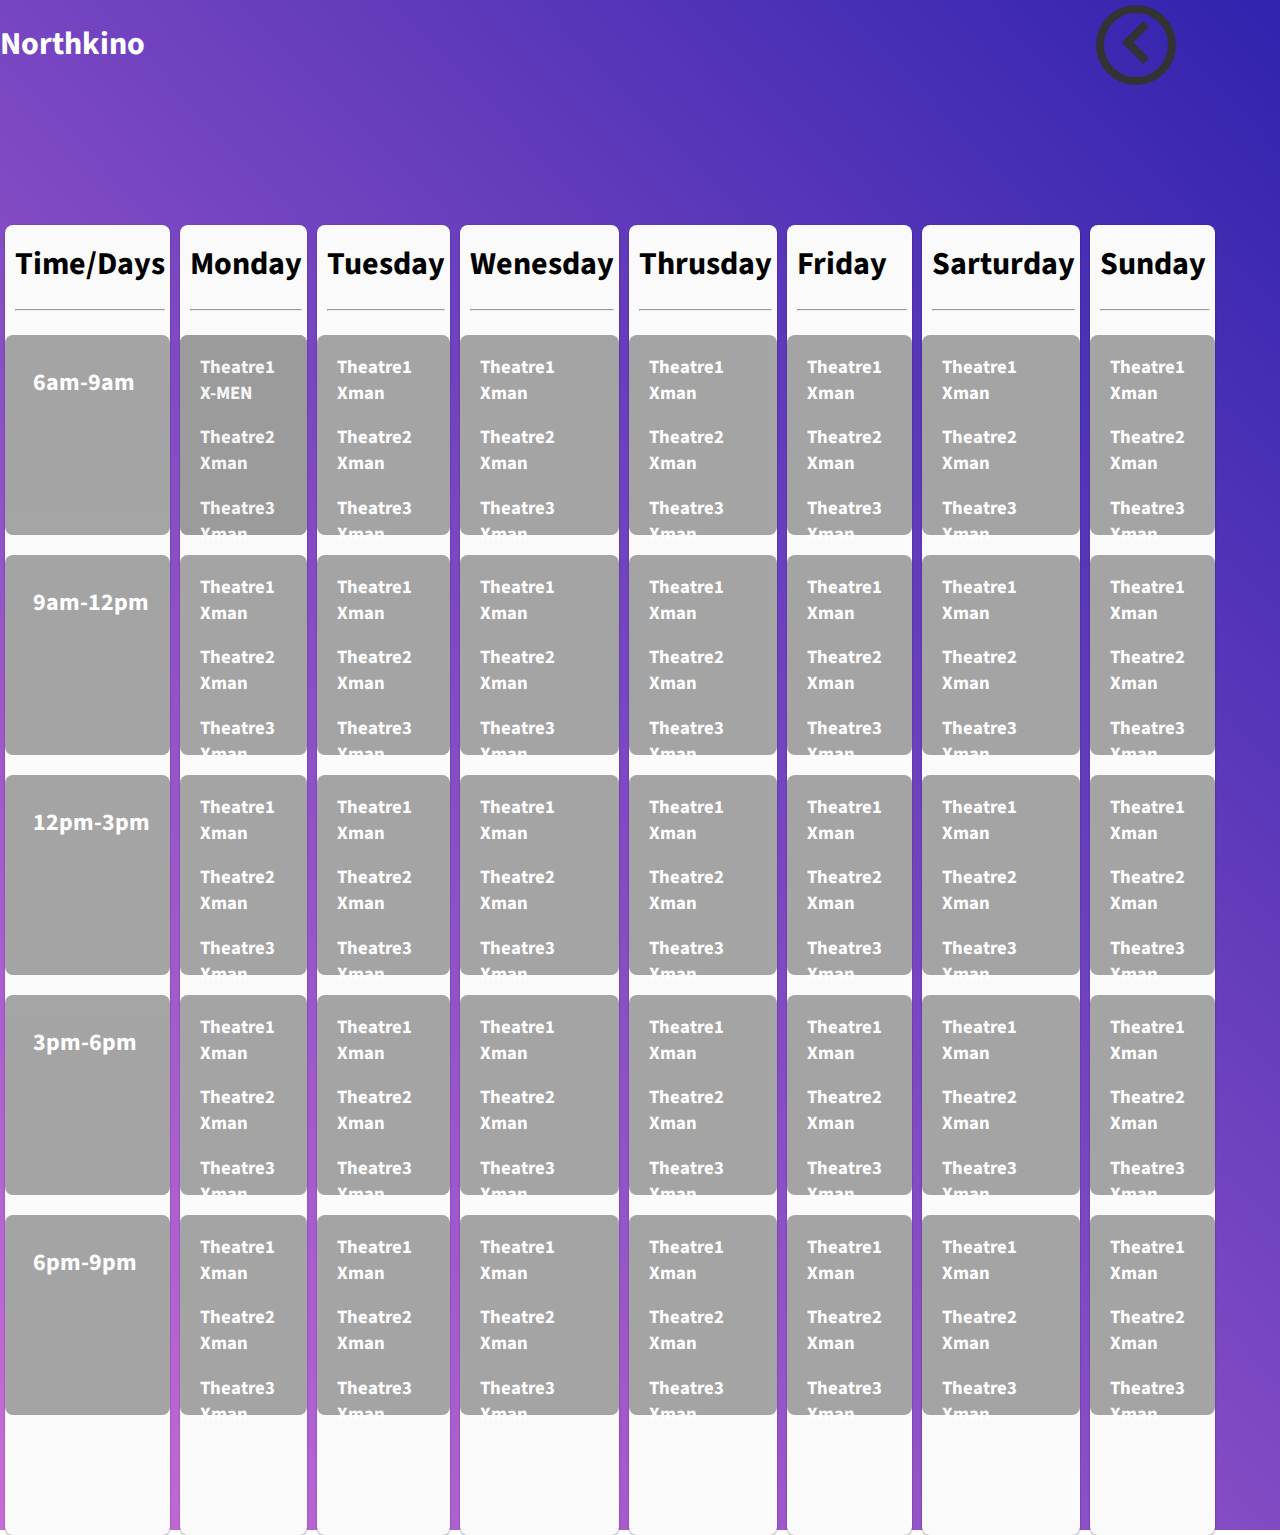
<file: events.html>
<head>
    <meta charset="utf-8">
    <meta http-equiv="X-UA-Compatible" content="IE=edge">
    <meta name="viewport" content="width=device-width,initial-scale=1">
    <title>Movie Scheduls</title>
    <link rel="stylesheet" href="styles/events.css">
    <link href="https://fonts.googleapis.com/css?family=Source+Sans+Pro:300,400,600,700" rel="stylesheet">
</head>
<body>

    <div class="wrapper-events">


    <h1>Northkino</h1>
        <div class="back" id="back">
          <a href="index.html">
            <span class="left"></span>
          </a>
        </div>
        <div>
            
        </div>
        <div class="events-cal" id="events-cal1"></div>
        <div class="events-cal" id="events-cal2"></div>
        <div class="events-cal" id="events-cal3"></div>
        <div class="events-cal" id="events-cal4"></div>
        <div class="events-cal" id="events-cal5"></div>
        <div class="events-cal" id="events-cal6"></div>
        <div class="events-cal" id="events-cal7"></div>
        <div class="events-cal" id="events-cal0"></div>

        <div id="days" class="days"><h1>Time/Days</h1><hr></div>
        
                <div id="days1" class="days1"><h1>Monday</h1><hr></div>
                <div id="days2" class="days2"><h1>Tuesday</h1><hr></div>
                <div id="days3" class="days3"><h1>Wenesday</h1><hr></div>
                <div id="days4" class="days4"><h1>Thrusday</h1><hr></div>
                <div id="days5" class="days5"><h1>Friday</h1><hr></div>
                <div id="days6" class="days6"><h1>Sarturday</h1><hr></div>
                <div id="days7" class="days7"><h1>Sunday</h1><hr></div>
                        
        <div id="event-1" class="event">

            
        </div>

        <div id="time1" class="time">
            <div class="event-text">
                <h2>6am-9am</h2>
               
                
            </div>
        </div>

        <div id="time2" class="time">
            <div class="event-text">
                <h2>9am-12pm</h2>
                
                
            </div>
        </div>

        <div id="time3" class="time">
            <div class="event-text">
                <h2>12pm-3pm</h2>
                
                
            </div>
        </div>

        <div id="time4" class="time">
            <div class="event-text">
                <h2>3pm-6pm</h2>
               
                
            </div>
        </div>

        <div id="time5" class="time">
            <div class="event-text">
                <h2>6pm-9pm</h2>
                
                
            </div>
        </div>




        <div id="event-1" class="event">
            <div class="event-text">
                <h3>Theatre1 X-MEN</h3>
            
                <h3>Theatre2 Xman</h3>
              
              
                <h3>Theatre3 Xman</h3>
              
            </div>
        </div>
        <div id="event-2" class="event">
            <div class="event-text">
                <h3>Theatre1 Xman</h3>
            
                <h3>Theatre2 Xman</h3>
              
              
                <h3>Theatre3 Xman</h3>
                
            </div>
        </div>
        <div id="event-3" class="event">
            <div class="event-text">
                <h3>Theatre1 Xman</h3>
            
                <h3>Theatre2 Xman</h3>
              
              
                <h3>Theatre3 Xman</h3>
            </div>
        </div>
        <div id="event-4" class="event">
            <div class="event-text">
                <h3>Theatre1 Xman</h3>
            
                <h3>Theatre2 Xman</h3>
              
              
                <h3>Theatre3 Xman</h3>
            </div>
        </div>
        <div id="event-5" class="event">
            <div class="event-text">
                <h3>Theatre1 Xman</h3>
            
                <h3>Theatre2 Xman</h3>
              
              
                <h3>Theatre3 Xman</h3>
            </div>
        </div>
        <div id="event-6" class="event">
            <div class="event-text">
                <h3>Theatre1 Xman</h3>
            
                <h3>Theatre2 Xman</h3>
              
              
                <h3>Theatre3 Xman</h3>
            </div>
        </div>
        <div id="event-7" class="event">
            <div class="event-text">
                <h3>Theatre1 Xman</h3>
            
                <h3>Theatre2 Xman</h3>
              
              
                <h3>Theatre3 Xman</h3>
            </div>
        </div>
        <div id="event-8" class="event">
            <div class="event-text">
                <h3>Theatre1 Xman</h3>
            
                <h3>Theatre2 Xman</h3>
              
              
                <h3>Theatre3 Xman</h3>
            </div>
        </div>

             <div id="event-9" class="event">
            <div class="event-text">
                <h3>Theatre1 Xman</h3>
            
                <h3>Theatre2 Xman</h3>
              
              
                <h3>Theatre3 Xman</h3>
              
            </div>
        </div>
        <div id="event-10" class="event">
            <div class="event-text">
                <h3>Theatre1 Xman</h3>
            
                <h3>Theatre2 Xman</h3>
              
              
                <h3>Theatre3 Xman</h3>
                
            </div>
        </div>
        <div id="event-11" class="event">
            <div class="event-text">
                <h3>Theatre1 Xman</h3>
            
                <h3>Theatre2 Xman</h3>
              
              
                <h3>Theatre3 Xman</h3>
            </div>
        </div>
        <div id="event-12" class="event">
            <div class="event-text">
                <h3>Theatre1 Xman</h3>
            
                <h3>Theatre2 Xman</h3>
              
              
                <h3>Theatre3 Xman</h3>
            </div>
        </div>
        <div id="event-13" class="event">
            <div class="event-text">
                <h3>Theatre1 Xman</h3>
            
                <h3>Theatre2 Xman</h3>
              
              
                <h3>Theatre3 Xman</h3>
            </div>
        </div>
        <div id="event-14" class="event">
            <div class="event-text">
                <h3>Theatre1 Xman</h3>
            
                <h3>Theatre2 Xman</h3>
              
              
                <h3>Theatre3 Xman</h3>
            </div>
        </div>
        <div id="event-15" class="event">
            <div class="event-text">
                <h3>Theatre1 Xman</h3>
            
                <h3>Theatre2 Xman</h3>
              
              
                <h3>Theatre3 Xman</h3>
            </div>
        </div>
        <div id="event-16" class="event">
            <div class="event-text">
                <h3>Theatre1 Xman</h3>
            
                <h3>Theatre2 Xman</h3>
              
              
                <h3>Theatre3 Xman</h3>
            </div>
        </div>

             <div id="event-17" class="event">
            <div class="event-text">
                <h3>Theatre1 Xman</h3>
            
                <h3>Theatre2 Xman</h3>
              
              
                <h3>Theatre3 Xman</h3>
              
            </div>
        </div>
        <div id="event-18" class="event">
            <div class="event-text">
                <h3>Theatre1 Xman</h3>
            
                <h3>Theatre2 Xman</h3>
              
              
                <h3>Theatre3 Xman</h3>
                
            </div>
        </div>
        <div id="event-19" class="event">
            <div class="event-text">
                <h3>Theatre1 Xman</h3>
            
                <h3>Theatre2 Xman</h3>
              
              
                <h3>Theatre3 Xman</h3>
            </div>
        </div>
        <div id="event-20" class="event">
            <div class="event-text">
                <h3>Theatre1 Xman</h3>
            
                <h3>Theatre2 Xman</h3>
              
              
                <h3>Theatre3 Xman</h3>
            </div>
        </div>
        <div id="event-21" class="event">
            <div class="event-text">
                <h3>Theatre1 Xman</h3>
            
                <h3>Theatre2 Xman</h3>
              
              
                <h3>Theatre3 Xman</h3>
            </div>
        </div>
        <div id="event-22" class="event">
            <div class="event-text">
                <h3>Theatre1 Xman</h3>
            
                <h3>Theatre2 Xman</h3>
              
              
                <h3>Theatre3 Xman</h3>
            </div>
        </div>
        <div id="event-23" class="event">
            <div class="event-text">
                <h3>Theatre1 Xman</h3>
            
                <h3>Theatre2 Xman</h3>
              
              
                <h3>Theatre3 Xman</h3>
            </div>
        </div>
        <div id="event-24" class="event">
            <div class="event-text">
                <h3>Theatre1 Xman</h3>
            
                <h3>Theatre2 Xman</h3>
              
              
                <h3>Theatre3 Xman</h3>
            </div>
        </div>

             <div id="event-25" class="event">
            <div class="event-text">
                <h3>Theatre1 Xman</h3>
            
                <h3>Theatre2 Xman</h3>
              
              
                <h3>Theatre3 Xman</h3>
              
            </div>
        </div>
        <div id="event-26" class="event">
            <div class="event-text">
                <h3>Theatre1 Xman</h3>
            
                <h3>Theatre2 Xman</h3>
              
              
                <h3>Theatre3 Xman</h3>
                
            </div>
        </div>
        <div id="event-27" class="event">
            <div class="event-text">
                <h3>Theatre1 Xman</h3>
            
                <h3>Theatre2 Xman</h3>
              
              
                <h3>Theatre3 Xman</h3>
            </div>
        </div>
        <div id="event-28" class="event">
            <div class="event-text">
                <h3>Theatre1 Xman</h3>
            
                <h3>Theatre2 Xman</h3>
              
              
                <h3>Theatre3 Xman</h3>
            </div>
        </div>
        <div id="event-29" class="event">
            <div class="event-text">
                <h3>Theatre1 Xman</h3>
            
                <h3>Theatre2 Xman</h3>
              
              
                <h3>Theatre3 Xman</h3>
            </div>
        </div>
        <div id="event-30" class="event">
            <div class="event-text">
                <h3>Theatre1 Xman</h3>
            
                <h3>Theatre2 Xman</h3>
              
              
                <h3>Theatre3 Xman</h3>
            </div>
        </div>
        <div id="event-31" class="event">
            <div class="event-text">
                <h3>Theatre1 Xman</h3>
            
                <h3>Theatre2 Xman</h3>
              
              
                <h3>Theatre3 Xman</h3>
            </div>
        </div>
        <div id="event-32" class="event">
            <div class="event-text">
                <h3>Theatre1 Xman</h3>
            
                <h3>Theatre2 Xman</h3>
              
              
                <h3>Theatre3 Xman</h3>
            </div>
        </div>
         <div id="event-33" class="event">
            <div class="event-text">
                <h3>Theatre1 Xman</h3>
            
                <h3>Theatre2 Xman</h3>
              
              
                <h3>Theatre3 Xman</h3>
            </div>
        </div>
         <div id="event-34" class="event">
            <div class="event-text">
                <h3>Theatre1 Xman</h3>
            
                <h3>Theatre2 Xman</h3>
              
              
                <h3>Theatre3 Xman</h3>
            </div>
        </div>
         <div id="event-35" class="event">
            <div class="event-text">
                <h3>Theatre1 Xman</h3>
            
                <h3>Theatre2 Xman</h3>
              
              
                <h3>Theatre3 Xman</h3>
            </div>
        </div>
    </div>
</body>
</file>
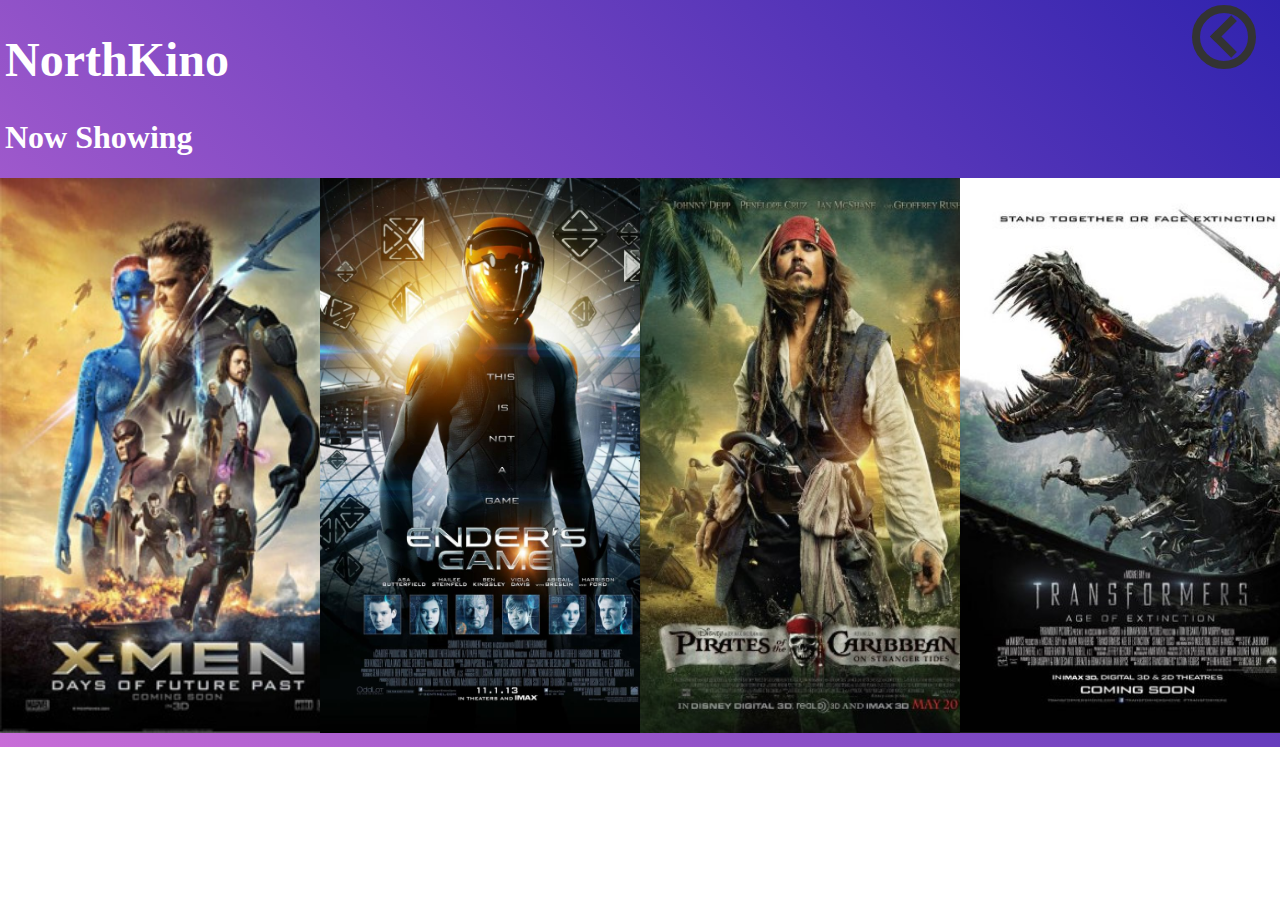
<file: Nowshowing.html>
<!DOCTYPE html>
<html>
<meta name="viewport" content="width=device-width, initial-scale=1">
<head>
  <script type="text/javascript" src="js/nowshowing.js"></script>
<link rel="stylesheet" type="text/css" href="styles/nowshowing.css">
 <link rel="stylesheet" type="text/css" href="styles/style1.css">

</head>

<body>
<div class="wrapper">
  <div class="back">
      <a href="index.html">
        <span class="left"></span>
      </a>
    </div>

<div class="title"><h1>NorthKino</h1>
  </div>

<div class="heading"><h1 class="css-typing">Now Showing</h1></div>



<div class="row">
  <div class="column">
    <img src="images/1.jpg" height="555" width="355"  onclick="openModal();currentSlide(1)" class="hover-shadow cursor">
  </div>
  <div class="column">
    <img src="images/2.jpg" height="555" width="355"  onclick="openModal();currentSlide(2)" class="hover-shadow cursor">
  </div>
  <div class="column">
    <img src="images/3.jpg"  height="555" width="355" onclick="openModal();currentSlide(3)" class="hover-shadow cursor">
  </div>
  <div class="column">
    <img src="images/4.jpg"  height="555" width="355" onclick="openModal();currentSlide(4)" class="hover-shadow cursor">
  </div>
</div>

<div id="myModal" class="modal">

<h1>Now  Showing</h1>
  <span class="close cursor" onclick="closeModal()">&times;</span>
  <div class="modal-content">

    <div class="mySlides">
      <div class="numbertext">1 / 4</div>
      <img src="images/1.jpg" width="300" height="350" >
      <div class="grid-row2-1">
      <ul>
        <h1>X-MEN: DAYS OF FUTURE</h1>
        <h2>Action, Adventure</h2>
        <button id="myBtns" onclick="openModal1();" >Book Now</button>

<!-- The Modal -->
<div id="myModals" class="modals">

  <!-- Modal content -->
  <div class="modal-contents">
    <span class="closes"  onclick="closeModal1()">&times;</span>
    <div id="form">
    <form id="book_tickets">
      <fieldset>
        <legend style="color:black; font-size:200%;">Booking Details</legend>

        <p style="color: black;">
          <label for="movie_name">Movie</label>
          <select id="movie_name" name="movie_name" required autofocus>
            
            <option value="Movie 1">X-men</option>
            <option value="Movie 2">Ender's Game</option>
            <option value="Movie 3">Pirates of Caribbean</option>
            <option value="Movie 4">Transformers</option>
          </select>
        </p>

        <p style="color:black;">
          <label for="theaters">Theaters</label>
          <select id="theaters" required>
            
            <option value="Theater 1">Theater 1</option>
            <option value="Theater 2">Theater 2</option>
            <option value="Theater 3">Theater 3</option>
          </select>
        </p>

         <p style="color:black;">
          <label for="City">City</label>
          <select id="City" name="City" required autofocus>
            <option></option>
            <option value="City 1">Helsinki</option>
            <option value="City 2">Oulu</option>
            <option value="City 3">Turuku</option>
            <option value="City 4">Tampere</option>
            <option value="City 5">Rovaniemi</option>
          </select>
        </p>

        <p style="color:black;">
          <label for="date">Date<br/><span id="dateNote"></span></label>
          <input type="date" name="date" id="date" min="today" required />
        </p>

        <p style="color:black;">
          <label for="email">Email</label>
          <input type="email" name="email" id="email" required />
        </p>

        <p style="color:black;">
          <label for="tickets_quantity"># Tickets</label>
          <input type="number" min="1" name="tickets_quantity" id="tickets_quantity" required />
        </p>
 
        <p style="color:black;">
          <label>Total Price</label>
          <span id="total_price">(enter data first)</span>
        </p>
        <div id="submit_wrapper">
         <a href="#openModal1"><button type="button">Book Tickets</button></a>
          <div id="openModal1" class="modalDialog1">
  <div>
    <a href="#close1" title="Close" class="close1">X</a>
    <div class="plane">
  <div class="cockpit">
    <h1>Screen</h1>
  </div>
  <div class="exit exit--front fuselage">
    
  </div>
  <ol class="cabin fuselage">
    <li class="row row--1">
      <ol class="seats" type="A">
        <li class="seat">
          <input type="checkbox" id="1A" />
          <label for="1A">1A</label>
        </li>
        <li class="seat">
          <input type="checkbox" id="1B" />
          <label for="1B">1B</label>
        </li>
        <li class="seat">
          <input type="checkbox" id="1C" />
          <label for="1C">1C</label>
        </li>
        <li class="seat">
          <input type="checkbox" disabled id="1D" />
          <label for="1D">Occupied</label>
        </li>
        <li class="seat">
          <input type="checkbox" id="1E" />
          <label for="1E">1E</label>
        </li>
        <li class="seat">
          <input type="checkbox" id="1F" />
          <label for="1F">1F</label>
        </li>
      </ol>
    </li>
    <li class="row row--2">
      <ol class="seats" type="A">
        <li class="seat">
          <input type="checkbox" id="2A" />
          <label for="2A">2A</label>
        </li>
        <li class="seat">
          <input type="checkbox" id="2B" />
          <label for="2B">2B</label>
        </li>
        <li class="seat">
          <input type="checkbox" id="2C" />
          <label for="2C">2C</label>
        </li>
        <li class="seat">
          <input type="checkbox" id="2D" />
          <label for="2D">2D</label>
        </li>
        <li class="seat">
          <input type="checkbox" id="2E" />
          <label for="2E">2E</label>
        </li>
        <li class="seat">
          <input type="checkbox" id="2F" />
          <label for="2F">2F</label>
        </li>
      </ol>
    </li>
    <li class="row row--3">
      <ol class="seats" type="A">
        <li class="seat">
          <input type="checkbox" id="3A" />
          <label for="3A">3A</label>
        </li>
        <li class="seat">
          <input type="checkbox" id="3B" />
          <label for="3B">3B</label>
        </li>
        <li class="seat">
          <input type="checkbox" id="3C" />
          <label for="3C">3C</label>
        </li>
        <li class="seat">
          <input type="checkbox" id="3D" />
          <label for="3D">3D</label>
        </li>
        <li class="seat">
          <input type="checkbox" id="3E" />
          <label for="3E">3E</label>
        </li>
        <li class="seat">
          <input type="checkbox" id="3F" />
          <label for="3F">3F</label>
        </li>
      </ol>
    </li>
    <li class="row row--4">
      <ol class="seats" type="A">
        <li class="seat">
          <input type="checkbox" id="4A" />
          <label for="4A">4A</label>
        </li>
        <li class="seat">
          <input type="checkbox" id="4B" />
          <label for="4B">4B</label>
        </li>
        <li class="seat">
          <input type="checkbox" id="4C" />
          <label for="4C">4C</label>
        </li>
        <li class="seat">
          <input type="checkbox" id="4D" />
          <label for="4D">4D</label>
        </li>
        <li class="seat">
          <input type="checkbox" id="4E" />
          <label for="4E">4E</label>
        </li>
        <li class="seat">
          <input type="checkbox" id="4F" />
          <label for="4F">4F</label>
        </li>
      </ol>
    </li>
    <li class="row row--5">
      <ol class="seats" type="A">
        <li class="seat">
          <input type="checkbox" id="5A" />
          <label for="5A">5A</label>
        </li>
        <li class="seat">
          <input type="checkbox" id="5B" />
          <label for="5B">5B</label>
        </li>
        <li class="seat">
          <input type="checkbox" id="5C" />
          <label for="5C">5C</label>
        </li>
        <li class="seat">
          <input type="checkbox" id="5D" />
          <label for="5D">5D</label>
        </li>
        <li class="seat">
          <input type="checkbox" id="5E" />
          <label for="5E">5E</label>
        </li>
        <li class="seat">
          <input type="checkbox" id="5F" />
          <label for="5F">5F</label>
        </li>
      </ol>
    </li>
    <li class="row row--6">
      <ol class="seats" type="A">
        <li class="seat">
          <input type="checkbox" id="6A" />
          <label for="6A">6A</label>
        </li>
        <li class="seat">
          <input type="checkbox" id="6B" />
          <label for="6B">6B</label>
        </li>
        <li class="seat">
          <input type="checkbox" id="6C" />
          <label for="6C">6C</label>
        </li>
        <li class="seat">
          <input type="checkbox" id="6D" />
          <label for="6D">6D</label>
        </li>
        <li class="seat">
          <input type="checkbox" id="6E" />
          <label for="6E">6E</label>
        </li>
        <li class="seat">
          <input type="checkbox" id="6F" />
          <label for="6F">6F</label>
        </li>
      </ol>
    </li>
    <li class="row row--7">
      <ol class="seats" type="A">
        <li class="seat">
          <input type="checkbox" id="7A" />
          <label for="7A">7A</label>
        </li>
        <li class="seat">
          <input type="checkbox" id="7B" />
          <label for="7B">7B</label>
        </li>
        <li class="seat">
          <input type="checkbox" id="7C" />
          <label for="7C">7C</label>
        </li>
        <li class="seat">
          <input type="checkbox" id="7D" />
          <label for="7D">7D</label>
        </li>
        <li class="seat">
          <input type="checkbox" id="7E" />
          <label for="7E">7E</label>
        </li>
        <li class="seat">
          <input type="checkbox" id="7F" />
          <label for="7F">7F</label>
        </li>
      </ol>
    </li>
    <li class="row row--8">
      <ol class="seats" type="A">
        <li class="seat">
          <input type="checkbox" id="8A" />
          <label for="8A">8A</label>
        </li>
        <li class="seat">
          <input type="checkbox" id="8B" />
          <label for="8B">8B</label>
        </li>
        <li class="seat">
          <input type="checkbox" id="8C" />
          <label for="8C">8C</label>
        </li>
        <li class="seat">
          <input type="checkbox" id="8D" />
          <label for="8D">8D</label>
        </li>
        <li class="seat">
          <input type="checkbox" id="8E" />
          <label for="8E">8E</label>
        </li>
        <li class="seat">
          <input type="checkbox" id="8F" />
          <label for="8F">8F</label>
        </li>
      </ol>
    </li>
    <li class="row row--9">
      <ol class="seats" type="A">
        <li class="seat">
          <input type="checkbox" id="9A" />
          <label for="9A">9A</label>
        </li>
        <li class="seat">
          <input type="checkbox" id="9B" />
          <label for="9B">9B</label>
        </li>
        <li class="seat">
          <input type="checkbox" id="9C" />
          <label for="9C">9C</label>
        </li>
        <li class="seat">
          <input type="checkbox" id="9D" />
          <label for="9D">9D</label>
        </li>
        <li class="seat">
          <input type="checkbox" id="9E" />
          <label for="9E">9E</label>
        </li>
        <li class="seat">
          <input type="checkbox" id="9F" />
          <label for="9F">9F</label>
        </li>
      </ol>
    </li>
    <li class="row row--10">
      <ol class="seats" type="A">
        <li class="seat">
          <input type="checkbox" id="10A" />
          <label for="10A">10A</label>
        </li>
        <li class="seat">
          <input type="checkbox" id="10B" />
          <label for="10B">10B</label>
        </li>
        <li class="seat">
          <input type="checkbox" id="10C" />
          <label for="10C">10C</label>
        </li>
        <li class="seat">
          <input type="checkbox" id="10D" />
          <label for="10D">10D</label>
        </li>
        <li class="seat">
          <input type="checkbox" id="10E" />
          <label for="10E">10E</label>
        </li>
        <li class="seat">
          <input type="checkbox" id="10F" />
          <label for="10F">10F</label>
        </li>
      </ol>
    </li>
  </ol>

  
  <div class="exit exit--back fuselage">
    
  </div>
  <input type="button" name="Confirm" value="Confirm" style="margin-left: 90px;"  onclick="myFunction();">
</div>
  </div>
</div>
        </div>
      </fieldset>
    </form>
    
</div>
      

  </div>

</div>


        <p>Description: The X-Men send Wolverine to the past in a desperate effort<br>
         to change history and prevent an event that results in doom for both humans and mutants.</p>

        <li>Director: Bryan Singer</li>
        <li>Cast: Patrick Stewart, Ian McKellen, Hugh Jackman</li>
        <li>Duration: 2h 12min</li>
        <li>Ticket Rate:1o£</li>

      </ul>
    </div>
    </div>

    <div class="mySlides">
      <div class="numbertext">2 / 4</div>
      <img src="images/2.jpg" width="300" height="350" >
       <div class="grid-row2-1">
      <ul>
        <h1>ENDER'S GAME</h1>
        <h2>Action, Gantasy, Sci-Fi</h2>
        <button id="myBtns2" onclick="openModal2();">Book Now</button>

<!-- The Modal -->
<div id="myModals2" class="modals2">

  <!-- Modal content -->
  <div class="modal-contents2">
    <span class="closes2" onclick="closeModal2()">&times;</span>
    <div id="form">
    <form id="book_tickets">
      <fieldset>
        <legend style="color:black; font-size:200%;">Booking Details</legend>

        <p style="color: black;">
          <label for="movie_name">Movie</label>
          <select id="movie_name" name="movie_name" required autofocus>
            <option></option>
            <option value="Movie 1">Movie 1</option>
            <option value="Movie 2">Movie 2</option>
            <option value="Movie 3">Movie 3</option>
          </select>
        </p>

        <p style="color:black;">
          <label for="theaters">Theaters</label>
          <select id="theaters" required>
            <option></option>
            <option value="Theater 1">Theater 1</option>
            <option value="Theater 2">Theater 2</option>
            <option value="Theater 3">Theater 3</option>
          </select>
        </p>

         <p style="color:black;">
          <label for="City">City</label>
          <select id="City" name="City" required autofocus>
            <option></option>
            <option value="City 1">Helsinki</option>
            <option value="City 2">Oulu</option>
            <option value="City 3">Turuku</option>
          </select>
        </p>

        <p style="color:black;">
          <label for="date">Date<br/><span id="dateNote"></span></label>
          <input type="date" name="date" id="date" min="today" required />
        </p>

        <p style="color:black;">
          <label for="email">Email</label>
          <input type="email" name="email" id="email" required />
        </p>

        <p style="color:black;">
          <label for="tickets_quantity"># Tickets</label>
          <input type="number" min="1" name="tickets_quantity" id="tickets_quantity" required />
        </p>
 
        <p style="color:black;">
          <label>Total Price</label>
          <span id="total_price">(enter data first)</span>
        </p>
        <div id="submit_wrapper">
         <a href="#openModal2"><button type="button">Book Tickets</button></a>
          <div id="openModal2" class="modalDialog2">
  <div>
    <a href="#close2" title="Close" class="close2">X</a>
    <div class="plane">
  <div class="cockpit">
    <h1>Screen</h1>
  </div>
  <div class="exit exit--front fuselage">
    
  </div>
  <ol class="cabin fuselage">
    <li class="row row--1">
      <ol class="seats" type="A">
        <li class="seat">
          <input type="checkbox" id="1A" />
          <label for="1A">1A</label>
        </li>
        <li class="seat">
          <input type="checkbox" id="1B" />
          <label for="1B">1B</label>
        </li>
        <li class="seat">
          <input type="checkbox" id="1C" />
          <label for="1C">1C</label>
        </li>
        <li class="seat">
          <input type="checkbox" disabled id="1D" />
          <label for="1D">Occupied</label>
        </li>
        <li class="seat">
          <input type="checkbox" id="1E" />
          <label for="1E">1E</label>
        </li>
        <li class="seat">
          <input type="checkbox" id="1F" />
          <label for="1F">1F</label>
        </li>
      </ol>
    </li>
    <li class="row row--2">
      <ol class="seats" type="A">
        <li class="seat">
          <input type="checkbox" id="2A" />
          <label for="2A">2A</label>
        </li>
        <li class="seat">
          <input type="checkbox" id="2B" />
          <label for="2B">2B</label>
        </li>
        <li class="seat">
          <input type="checkbox" id="2C" />
          <label for="2C">2C</label>
        </li>
        <li class="seat">
          <input type="checkbox" id="2D" />
          <label for="2D">2D</label>
        </li>
        <li class="seat">
          <input type="checkbox" id="2E" />
          <label for="2E">2E</label>
        </li>
        <li class="seat">
          <input type="checkbox" id="2F" />
          <label for="2F">2F</label>
        </li>
      </ol>
    </li>
    <li class="row row--3">
      <ol class="seats" type="A">
        <li class="seat">
          <input type="checkbox" id="3A" />
          <label for="3A">3A</label>
        </li>
        <li class="seat">
          <input type="checkbox" id="3B" />
          <label for="3B">3B</label>
        </li>
        <li class="seat">
          <input type="checkbox" id="3C" />
          <label for="3C">3C</label>
        </li>
        <li class="seat">
          <input type="checkbox" id="3D" />
          <label for="3D">3D</label>
        </li>
        <li class="seat">
          <input type="checkbox" id="3E" />
          <label for="3E">3E</label>
        </li>
        <li class="seat">
          <input type="checkbox" id="3F" />
          <label for="3F">3F</label>
        </li>
      </ol>
    </li>
    <li class="row row--4">
      <ol class="seats" type="A">
        <li class="seat">
          <input type="checkbox" id="4A" />
          <label for="4A">4A</label>
        </li>
        <li class="seat">
          <input type="checkbox" id="4B" />
          <label for="4B">4B</label>
        </li>
        <li class="seat">
          <input type="checkbox" id="4C" />
          <label for="4C">4C</label>
        </li>
        <li class="seat">
          <input type="checkbox" id="4D" />
          <label for="4D">4D</label>
        </li>
        <li class="seat">
          <input type="checkbox" id="4E" />
          <label for="4E">4E</label>
        </li>
        <li class="seat">
          <input type="checkbox" id="4F" />
          <label for="4F">4F</label>
        </li>
      </ol>
    </li>
    <li class="row row--5">
      <ol class="seats" type="A">
        <li class="seat">
          <input type="checkbox" id="5A" />
          <label for="5A">5A</label>
        </li>
        <li class="seat">
          <input type="checkbox" id="5B" />
          <label for="5B">5B</label>
        </li>
        <li class="seat">
          <input type="checkbox" id="5C" />
          <label for="5C">5C</label>
        </li>
        <li class="seat">
          <input type="checkbox" id="5D" />
          <label for="5D">5D</label>
        </li>
        <li class="seat">
          <input type="checkbox" id="5E" />
          <label for="5E">5E</label>
        </li>
        <li class="seat">
          <input type="checkbox" id="5F" />
          <label for="5F">5F</label>
        </li>
      </ol>
    </li>
    <li class="row row--6">
      <ol class="seats" type="A">
        <li class="seat">
          <input type="checkbox" id="6A" />
          <label for="6A">6A</label>
        </li>
        <li class="seat">
          <input type="checkbox" id="6B" />
          <label for="6B">6B</label>
        </li>
        <li class="seat">
          <input type="checkbox" id="6C" />
          <label for="6C">6C</label>
        </li>
        <li class="seat">
          <input type="checkbox" id="6D" />
          <label for="6D">6D</label>
        </li>
        <li class="seat">
          <input type="checkbox" id="6E" />
          <label for="6E">6E</label>
        </li>
        <li class="seat">
          <input type="checkbox" id="6F" />
          <label for="6F">6F</label>
        </li>
      </ol>
    </li>
    <li class="row row--7">
      <ol class="seats" type="A">
        <li class="seat">
          <input type="checkbox" id="7A" />
          <label for="7A">7A</label>
        </li>
        <li class="seat">
          <input type="checkbox" id="7B" />
          <label for="7B">7B</label>
        </li>
        <li class="seat">
          <input type="checkbox" id="7C" />
          <label for="7C">7C</label>
        </li>
        <li class="seat">
          <input type="checkbox" id="7D" />
          <label for="7D">7D</label>
        </li>
        <li class="seat">
          <input type="checkbox" id="7E" />
          <label for="7E">7E</label>
        </li>
        <li class="seat">
          <input type="checkbox" id="7F" />
          <label for="7F">7F</label>
        </li>
      </ol>
    </li>
    <li class="row row--8">
      <ol class="seats" type="A">
        <li class="seat">
          <input type="checkbox" id="8A" />
          <label for="8A">8A</label>
        </li>
        <li class="seat">
          <input type="checkbox" id="8B" />
          <label for="8B">8B</label>
        </li>
        <li class="seat">
          <input type="checkbox" id="8C" />
          <label for="8C">8C</label>
        </li>
        <li class="seat">
          <input type="checkbox" id="8D" />
          <label for="8D">8D</label>
        </li>
        <li class="seat">
          <input type="checkbox" id="8E" />
          <label for="8E">8E</label>
        </li>
        <li class="seat">
          <input type="checkbox" id="8F" />
          <label for="8F">8F</label>
        </li>
      </ol>
    </li>
    <li class="row row--9">
      <ol class="seats" type="A">
        <li class="seat">
          <input type="checkbox" id="9A" />
          <label for="9A">9A</label>
        </li>
        <li class="seat">
          <input type="checkbox" id="9B" />
          <label for="9B">9B</label>
        </li>
        <li class="seat">
          <input type="checkbox" id="9C" />
          <label for="9C">9C</label>
        </li>
        <li class="seat">
          <input type="checkbox" id="9D" />
          <label for="9D">9D</label>
        </li>
        <li class="seat">
          <input type="checkbox" id="9E" />
          <label for="9E">9E</label>
        </li>
        <li class="seat">
          <input type="checkbox" id="9F" />
          <label for="9F">9F</label>
        </li>
      </ol>
    </li>
    <li class="row row--10">
      <ol class="seats" type="A">
        <li class="seat">
          <input type="checkbox" id="10A" />
          <label for="10A">10A</label>
        </li>
        <li class="seat">
          <input type="checkbox" id="10B" />
          <label for="10B">10B</label>
        </li>
        <li class="seat">
          <input type="checkbox" id="10C" />
          <label for="10C">10C</label>
        </li>
        <li class="seat">
          <input type="checkbox" id="10D" />
          <label for="10D">10D</label>
        </li>
        <li class="seat">
          <input type="checkbox" id="10E" />
          <label for="10E">10E</label>
        </li>
        <li class="seat">
          <input type="checkbox" id="10F" />
          <label for="10F">10F</label>
        </li>
      </ol>
    </li>
  </ol>
  <div class="exit exit--back fuselage">
    
  </div>
  <input type="button" name="Confirm" value="Confirm" style="margin-left: 90px;"  onclick="myFunction2();">
</div>
  </div>
</div>
        </div>
      </fieldset>
    </form>
    
</div>
      

  </div>

</div>
        <p id="para_2">Description: Young Wiggin is recruited by the International Military to lead the fight   <br>
          against the Formics,a genocidal alien race which  nearly annihilated the human race in a<br> previous invasion.
         </p>
        <li>Director: Gavin Hood</li>
        <li>Cast: Harrison Ford, Asa Buterfield, Hailee Steinfeld</li>
        <li>Duration: 1h 54min</li>
        <li>Ticket Rate:1o£</li>

      </ul>
    </div>
    </div>

    <div class="mySlides">
      <div class="numbertext">3 / 4</div>
      <img src="images/3.jpg" width="300" height="350">
      <div class="grid-row2-1">
      <ul>
        <h1>Pirates of the Caribbean:<br>
        On Stranger Tides</h1>
        <h2>Action, Adventure, Fantasy</h2>
       <button id="myBtns3"  onclick="openModal3();">Book Now</button>

<!-- The Modal -->
<div id="myModals3" class="modals3">

  <!-- Modal content -->
  <div class="modal-contents3">
    <span class="closes" onclick="closeModal3()">&times;</span>
    <div id="form">
    <form id="book_tickets">
      <fieldset>
        <legend style="color:black; font-size:200%;">Booking Details</legend>

        <p style="color: black;">
          <label for="movie_name">Movie</label>
          <select id="movie_name" name="movie_name" required autofocus>
            <option></option>
            <option value="Movie 1">Movie 1</option>
            <option value="Movie 2">Movie 2</option>
            <option value="Movie 3">Movie 3</option>
          </select>
        </p>

        <p style="color:black;">
          <label for="theaters">Theaters</label>
          <select id="theaters" required>
            <option></option>
            <option value="Theater 1">Theater 1</option>
            <option value="Theater 2">Theater 2</option>
            <option value="Theater 3">Theater 3</option>
          </select>
        </p>

         <p style="color:black;">
          <label for="City">City</label>
          <select id="City" name="City" required autofocus>
            <option></option>
            <option value="City 1">Helsinki</option>
            <option value="City 2">Oulu</option>
            <option value="City 3">Turuku</option>
          </select>
        </p>

        <p style="color:black;">
          <label for="date">Date<br/><span id="dateNote"></span></label>
          <input type="date" name="date" id="date" min="today" required />
        </p>

        <p style="color:black;">
          <label for="email">Email</label>
          <input type="email" name="email" id="email" required />
        </p>

        <p style="color:black;">
          <label for="tickets_quantity"># Tickets</label>
          <input type="number" min="1" name="tickets_quantity" id="tickets_quantity" required />
        </p>
 
        <p style="color:black;">
          <label>Total Price</label>
          <span id="total_price">(enter data first)</span>
        </p>
        <div id="submit_wrapper">
         <a href="#openModal3"><button type="button">Book Tickets</button></a>
          <div id="openModal3" class="modalDialog3">
  <div>
    <a href="#close3" title="Close" class="close3">X</a>
    <div class="plane">
  <div class="cockpit">
    <h1>Screen</h1>
  </div>
  <div class="exit exit--front fuselage">
    
  </div>
  <ol class="cabin fuselage">
    <li class="row row--1">
      <ol class="seats" type="A">
        <li class="seat">
          <input type="checkbox" id="1A" />
          <label for="1A">1A</label>
        </li>
        <li class="seat">
          <input type="checkbox" id="1B" />
          <label for="1B">1B</label>
        </li>
        <li class="seat">
          <input type="checkbox" id="1C" />
          <label for="1C">1C</label>
        </li>
        <li class="seat">
          <input type="checkbox" disabled id="1D" />
          <label for="1D">Occupied</label>
        </li>
        <li class="seat">
          <input type="checkbox" id="1E" />
          <label for="1E">1E</label>
        </li>
        <li class="seat">
          <input type="checkbox" id="1F" />
          <label for="1F">1F</label>
        </li>
      </ol>
    </li>
    <li class="row row--2">
      <ol class="seats" type="A">
        <li class="seat">
          <input type="checkbox" id="2A" />
          <label for="2A">2A</label>
        </li>
        <li class="seat">
          <input type="checkbox" id="2B" />
          <label for="2B">2B</label>
        </li>
        <li class="seat">
          <input type="checkbox" id="2C" />
          <label for="2C">2C</label>
        </li>
        <li class="seat">
          <input type="checkbox" id="2D" />
          <label for="2D">2D</label>
        </li>
        <li class="seat">
          <input type="checkbox" id="2E" />
          <label for="2E">2E</label>
        </li>
        <li class="seat">
          <input type="checkbox" id="2F" />
          <label for="2F">2F</label>
        </li>
      </ol>
    </li>
    <li class="row row--3">
      <ol class="seats" type="A">
        <li class="seat">
          <input type="checkbox" id="3A" />
          <label for="3A">3A</label>
        </li>
        <li class="seat">
          <input type="checkbox" id="3B" />
          <label for="3B">3B</label>
        </li>
        <li class="seat">
          <input type="checkbox" id="3C" />
          <label for="3C">3C</label>
        </li>
        <li class="seat">
          <input type="checkbox" id="3D" />
          <label for="3D">3D</label>
        </li>
        <li class="seat">
          <input type="checkbox" id="3E" />
          <label for="3E">3E</label>
        </li>
        <li class="seat">
          <input type="checkbox" id="3F" />
          <label for="3F">3F</label>
        </li>
      </ol>
    </li>
    <li class="row row--4">
      <ol class="seats" type="A">
        <li class="seat">
          <input type="checkbox" id="4A" />
          <label for="4A">4A</label>
        </li>
        <li class="seat">
          <input type="checkbox" id="4B" />
          <label for="4B">4B</label>
        </li>
        <li class="seat">
          <input type="checkbox" id="4C" />
          <label for="4C">4C</label>
        </li>
        <li class="seat">
          <input type="checkbox" id="4D" />
          <label for="4D">4D</label>
        </li>
        <li class="seat">
          <input type="checkbox" id="4E" />
          <label for="4E">4E</label>
        </li>
        <li class="seat">
          <input type="checkbox" id="4F" />
          <label for="4F">4F</label>
        </li>
      </ol>
    </li>
    <li class="row row--5">
      <ol class="seats" type="A">
        <li class="seat">
          <input type="checkbox" id="5A" />
          <label for="5A">5A</label>
        </li>
        <li class="seat">
          <input type="checkbox" id="5B" />
          <label for="5B">5B</label>
        </li>
        <li class="seat">
          <input type="checkbox" id="5C" />
          <label for="5C">5C</label>
        </li>
        <li class="seat">
          <input type="checkbox" id="5D" />
          <label for="5D">5D</label>
        </li>
        <li class="seat">
          <input type="checkbox" id="5E" />
          <label for="5E">5E</label>
        </li>
        <li class="seat">
          <input type="checkbox" id="5F" />
          <label for="5F">5F</label>
        </li>
      </ol>
    </li>
    <li class="row row--6">
      <ol class="seats" type="A">
        <li class="seat">
          <input type="checkbox" id="6A" />
          <label for="6A">6A</label>
        </li>
        <li class="seat">
          <input type="checkbox" id="6B" />
          <label for="6B">6B</label>
        </li>
        <li class="seat">
          <input type="checkbox" id="6C" />
          <label for="6C">6C</label>
        </li>
        <li class="seat">
          <input type="checkbox" id="6D" />
          <label for="6D">6D</label>
        </li>
        <li class="seat">
          <input type="checkbox" id="6E" />
          <label for="6E">6E</label>
        </li>
        <li class="seat">
          <input type="checkbox" id="6F" />
          <label for="6F">6F</label>
        </li>
      </ol>
    </li>
    <li class="row row--7">
      <ol class="seats" type="A">
        <li class="seat">
          <input type="checkbox" id="7A" />
          <label for="7A">7A</label>
        </li>
        <li class="seat">
          <input type="checkbox" id="7B" />
          <label for="7B">7B</label>
        </li>
        <li class="seat">
          <input type="checkbox" id="7C" />
          <label for="7C">7C</label>
        </li>
        <li class="seat">
          <input type="checkbox" id="7D" />
          <label for="7D">7D</label>
        </li>
        <li class="seat">
          <input type="checkbox" id="7E" />
          <label for="7E">7E</label>
        </li>
        <li class="seat">
          <input type="checkbox" id="7F" />
          <label for="7F">7F</label>
        </li>
      </ol>
    </li>
    <li class="row row--8">
      <ol class="seats" type="A">
        <li class="seat">
          <input type="checkbox" id="8A" />
          <label for="8A">8A</label>
        </li>
        <li class="seat">
          <input type="checkbox" id="8B" />
          <label for="8B">8B</label>
        </li>
        <li class="seat">
          <input type="checkbox" id="8C" />
          <label for="8C">8C</label>
        </li>
        <li class="seat">
          <input type="checkbox" id="8D" />
          <label for="8D">8D</label>
        </li>
        <li class="seat">
          <input type="checkbox" id="8E" />
          <label for="8E">8E</label>
        </li>
        <li class="seat">
          <input type="checkbox" id="8F" />
          <label for="8F">8F</label>
        </li>
      </ol>
    </li>
    <li class="row row--9">
      <ol class="seats" type="A">
        <li class="seat">
          <input type="checkbox" id="9A" />
          <label for="9A">9A</label>
        </li>
        <li class="seat">
          <input type="checkbox" id="9B" />
          <label for="9B">9B</label>
        </li>
        <li class="seat">
          <input type="checkbox" id="9C" />
          <label for="9C">9C</label>
        </li>
        <li class="seat">
          <input type="checkbox" id="9D" />
          <label for="9D">9D</label>
        </li>
        <li class="seat">
          <input type="checkbox" id="9E" />
          <label for="9E">9E</label>
        </li>
        <li class="seat">
          <input type="checkbox" id="9F" />
          <label for="9F">9F</label>
        </li>
      </ol>
    </li>
    <li class="row row--10">
      <ol class="seats" type="A">
        <li class="seat">
          <input type="checkbox" id="10A" />
          <label for="10A">10A</label>
        </li>
        <li class="seat">
          <input type="checkbox" id="10B" />
          <label for="10B">10B</label>
        </li>
        <li class="seat">
          <input type="checkbox" id="10C" />
          <label for="10C">10C</label>
        </li>
        <li class="seat">
          <input type="checkbox" id="10D" />
          <label for="10D">10D</label>
        </li>
        <li class="seat">
          <input type="checkbox" id="10E" />
          <label for="10E">10E</label>
        </li>
        <li class="seat">
          <input type="checkbox" id="10F" />
          <label for="10F">10F</label>
        </li>
      </ol>
    </li>
  </ol>
  <div class="exit exit--back fuselage">
    
  </div>

  <input type="button" name="Confirm" value="Confirm" style="margin-left: 90px;"  onclick="myFunction3();">
</div>
  </div>
</div>
        </div>
      </fieldset>
    </form>
    
</div>
      

  </div>

</div>
        <p id="para_2">Description: Jack Sparrow and Barbossa embark on a quest to find the elusive fountain of<br>
           youth, only to discover that Blackbeard and his daughter are after it too.</p>
        <li>Director: Rob Marshall</li>
        <li>Cast: Johnny Depp, Penelope Cruz, Ian McShane</li>
        <li>Duration: 2h 16min</li>
        <li>Ticket Rate:1o£</li>

      </ul>
    </div>
    </div>

    <div class="mySlides">
      <div class="numbertext">4 / 4</div>
      <img src="images/4.jpg"  width="300" height="350">
      <div class="grid-row2-1">
      <ul>
        <h1>Transformers: Age of Extinction</h1>
        <h2>Action, Adventure, Sci-Fi</h2>
        <button id="myBtns"  onclick="openModal4();">Book Now</button>

<!-- The Modal -->
<div id="myModals4" class="modals4">

  <!-- Modal content -->
  <div class="modal-contents4">
    <span class="closes4"  onclick="closeModal4()">&times;</span>
    <div id="form">
    <form id="book_tickets">
      <fieldset>
        <legend style="color:black; font-size:200%;">Booking Details</legend>

        <p style="color: black;">
          <label for="movie_name">Movie</label>
          <select id="movie_name" name="movie_name" required autofocus>
            <option></option>
            <option value="Movie 1">Movie 1</option>
            <option value="Movie 2">Movie 2</option>
            <option value="Movie 3">Movie 3</option>
          </select>
        </p>

        <p style="color:black;">
          <label for="theaters">Theaters</label>
          <select id="theaters" required>
            <option></option>
            <option value="Theater 1">Theater 1</option>
            <option value="Theater 2">Theater 2</option>
            <option value="Theater 3">Theater 3</option>
          </select>
        </p>

         <p style="color:black;">
          <label for="City">City</label>
          <select id="City" name="City" required autofocus>
            <option></option>
            <option value="City 1">Helsinki</option>
            <option value="City 2">Oulu</option>
            <option value="City 3">Turuku</option>
          </select>
        </p>

        <p style="color:black;">
          <label for="date">Date<br/><span id="dateNote"></span></label>
          <input type="date" name="date" id="date" min="today" required />
        </p>

        <p style="color:black;">
          <label for="email">Email</label>
          <input type="email" name="email" id="email" required />
        </p>

        <p style="color:black;">
          <label for="tickets_quantity"># Tickets</label>
          <input type="number" min="1" name="tickets_quantity" id="tickets_quantity" required />
        </p>
 
        <p style="color:black;">
          <label>Total Price</label>
          <span id="total_price">(enter data first)</span>
        </p>
        <div id="submit_wrapper">
         <a href="#openModal4"><button type="button">Book Tickets</button></a>
          <div id="openModal4" class="modalDialog4">
  <div>
    <a href="#close4" title="Close" class="close4">X</a>
    <div class="plane">
  <div class="cockpit">
    <h1>Screen</h1>
  </div>
  <div class="exit exit--front fuselage">
    
  </div>
  <ol class="cabin fuselage">
    <li class="row row--1">
      <ol class="seats" type="A">
        <li class="seat">
          <input type="checkbox" id="1A" />
          <label for="1A">1A</label>
        </li>
        <li class="seat">
          <input type="checkbox" id="1B" />
          <label for="1B">1B</label>
        </li>
        <li class="seat">
          <input type="checkbox" id="1C" />
          <label for="1C">1C</label>
        </li>
        <li class="seat">
          <input type="checkbox" disabled id="1D" />
          <label for="1D">Occupied</label>
        </li>
        <li class="seat">
          <input type="checkbox" id="1E" />
          <label for="1E">1E</label>
        </li>
        <li class="seat">
          <input type="checkbox" id="1F" />
          <label for="1F">1F</label>
        </li>
      </ol>
    </li>
    <li class="row row--2">
      <ol class="seats" type="A">
        <li class="seat">
          <input type="checkbox" id="2A" />
          <label for="2A">2A</label>
        </li>
        <li class="seat">
          <input type="checkbox" id="2B" />
          <label for="2B">2B</label>
        </li>
        <li class="seat">
          <input type="checkbox" id="2C" />
          <label for="2C">2C</label>
        </li>
        <li class="seat">
          <input type="checkbox" id="2D" />
          <label for="2D">2D</label>
        </li>
        <li class="seat">
          <input type="checkbox" id="2E" />
          <label for="2E">2E</label>
        </li>
        <li class="seat">
          <input type="checkbox" id="2F" />
          <label for="2F">2F</label>
        </li>
      </ol>
    </li>
    <li class="row row--3">
      <ol class="seats" type="A">
        <li class="seat">
          <input type="checkbox" id="3A" />
          <label for="3A">3A</label>
        </li>
        <li class="seat">
          <input type="checkbox" id="3B" />
          <label for="3B">3B</label>
        </li>
        <li class="seat">
          <input type="checkbox" id="3C" />
          <label for="3C">3C</label>
        </li>
        <li class="seat">
          <input type="checkbox" id="3D" />
          <label for="3D">3D</label>
        </li>
        <li class="seat">
          <input type="checkbox" id="3E" />
          <label for="3E">3E</label>
        </li>
        <li class="seat">
          <input type="checkbox" id="3F" />
          <label for="3F">3F</label>
        </li>
      </ol>
    </li>
    <li class="row row--4">
      <ol class="seats" type="A">
        <li class="seat">
          <input type="checkbox" id="4A" />
          <label for="4A">4A</label>
        </li>
        <li class="seat">
          <input type="checkbox" id="4B" />
          <label for="4B">4B</label>
        </li>
        <li class="seat">
          <input type="checkbox" id="4C" />
          <label for="4C">4C</label>
        </li>
        <li class="seat">
          <input type="checkbox" id="4D" />
          <label for="4D">4D</label>
        </li>
        <li class="seat">
          <input type="checkbox" id="4E" />
          <label for="4E">4E</label>
        </li>
        <li class="seat">
          <input type="checkbox" id="4F" />
          <label for="4F">4F</label>
        </li>
      </ol>
    </li>
    <li class="row row--5">
      <ol class="seats" type="A">
        <li class="seat">
          <input type="checkbox" id="5A" />
          <label for="5A">5A</label>
        </li>
        <li class="seat">
          <input type="checkbox" id="5B" />
          <label for="5B">5B</label>
        </li>
        <li class="seat">
          <input type="checkbox" id="5C" />
          <label for="5C">5C</label>
        </li>
        <li class="seat">
          <input type="checkbox" id="5D" />
          <label for="5D">5D</label>
        </li>
        <li class="seat">
          <input type="checkbox" id="5E" />
          <label for="5E">5E</label>
        </li>
        <li class="seat">
          <input type="checkbox" id="5F" />
          <label for="5F">5F</label>
        </li>
      </ol>
    </li>
    <li class="row row--6">
      <ol class="seats" type="A">
        <li class="seat">
          <input type="checkbox" id="6A" />
          <label for="6A">6A</label>
        </li>
        <li class="seat">
          <input type="checkbox" id="6B" />
          <label for="6B">6B</label>
        </li>
        <li class="seat">
          <input type="checkbox" id="6C" />
          <label for="6C">6C</label>
        </li>
        <li class="seat">
          <input type="checkbox" id="6D" />
          <label for="6D">6D</label>
        </li>
        <li class="seat">
          <input type="checkbox" id="6E" />
          <label for="6E">6E</label>
        </li>
        <li class="seat">
          <input type="checkbox" id="6F" />
          <label for="6F">6F</label>
        </li>
      </ol>
    </li>
    <li class="row row--7">
      <ol class="seats" type="A">
        <li class="seat">
          <input type="checkbox" id="7A" />
          <label for="7A">7A</label>
        </li>
        <li class="seat">
          <input type="checkbox" id="7B" />
          <label for="7B">7B</label>
        </li>
        <li class="seat">
          <input type="checkbox" id="7C" />
          <label for="7C">7C</label>
        </li>
        <li class="seat">
          <input type="checkbox" id="7D" />
          <label for="7D">7D</label>
        </li>
        <li class="seat">
          <input type="checkbox" id="7E" />
          <label for="7E">7E</label>
        </li>
        <li class="seat">
          <input type="checkbox" id="7F" />
          <label for="7F">7F</label>
        </li>
      </ol>
    </li>
    <li class="row row--8">
      <ol class="seats" type="A">
        <li class="seat">
          <input type="checkbox" id="8A" />
          <label for="8A">8A</label>
        </li>
        <li class="seat">
          <input type="checkbox" id="8B" />
          <label for="8B">8B</label>
        </li>
        <li class="seat">
          <input type="checkbox" id="8C" />
          <label for="8C">8C</label>
        </li>
        <li class="seat">
          <input type="checkbox" id="8D" />
          <label for="8D">8D</label>
        </li>
        <li class="seat">
          <input type="checkbox" id="8E" />
          <label for="8E">8E</label>
        </li>
        <li class="seat">
          <input type="checkbox" id="8F" />
          <label for="8F">8F</label>
        </li>
      </ol>
    </li>
    <li class="row row--9">
      <ol class="seats" type="A">
        <li class="seat">
          <input type="checkbox" id="9A" />
          <label for="9A">9A</label>
        </li>
        <li class="seat">
          <input type="checkbox" id="9B" />
          <label for="9B">9B</label>
        </li>
        <li class="seat">
          <input type="checkbox" id="9C" />
          <label for="9C">9C</label>
        </li>
        <li class="seat">
          <input type="checkbox" id="9D" />
          <label for="9D">9D</label>
        </li>
        <li class="seat">
          <input type="checkbox" id="9E" />
          <label for="9E">9E</label>
        </li>
        <li class="seat">
          <input type="checkbox" id="9F" />
          <label for="9F">9F</label>
        </li>
      </ol>
    </li>
    <li class="row row--10">
      <ol class="seats" type="A">
        <li class="seat">
          <input type="checkbox" id="10A" />
          <label for="10A">10A</label>
        </li>
        <li class="seat">
          <input type="checkbox" id="10B" />
          <label for="10B">10B</label>
        </li>
        <li class="seat">
          <input type="checkbox" id="10C" />
          <label for="10C">10C</label>
        </li>
        <li class="seat">
          <input type="checkbox" id="10D" />
          <label for="10D">10D</label>
        </li>
        <li class="seat">
          <input type="checkbox" id="10E" />
          <label for="10E">10E</label>
        </li>
        <li class="seat">
          <input type="checkbox" id="10F" />
          <label for="10F">10F</label>
        </li>
      </ol>
    </li>
  </ol>
  <div class="exit exit--back fuselage">
    
  </div>
  <input type="button" name="Confirm" value="Confirm" style="margin-left: 90px;"  onclick="myFunction4();">
</div>
  </div>
</div>
        </div>
      </fieldset>
    </form>
    
</div>
      

  </div>

</div>
        <p>Description: Autobots must escape sight from a bounty hunter who has taken control  <br>
          of the human serendipity: Unexpectedly, Optimus Prime and his remaining gang turn to  <br>
          a mechanic, his daughter, and her back street racing boyfriend for help.</p>
        <li>Director: Michael Bays</li>
        <li>Cast: Mark Wahlberg, Nicola Peltz, Jack Reynor</li>
        <li>Duration: 2h 45min</li>
        <li>Ticket Rate:1o£</li>

      </ul>
    </div>
    </div>

    <a class="prev" onclick="plusSlides(-1)">&#10094;</a>
    <a class="next" onclick="plusSlides(1)">&#10095;</a>

    <div class="caption-container">
      <p id="caption"></p>
    </div>


    <div class="column">
      <img class="demo cursor" src="images/1.jpg" width="200" height="300" onclick="currentSlide(1)">

    </div>
    <div class="column">
      <img class="demo cursor" src="images/2.jpg" width="200" height="300" onclick="currentSlide(2)" >

    </div>
    <div class="column">
      <img class="demo cursor" src="images/3.jpg" width="200;" height="300" onclick="currentSlide(3)" >

    </div>
    <div class="column">
      <img class="demo cursor" src="images/4.jpg" width="200" height="300"onclick="currentSlide(4)" >

    </div>
  </div>
</div>
</div>
    </div>



</body>
</html>
</file>
<file: styles/events.css>
body {
    font-family: "Source Sans Pro";
    color: #ffffff;
    margin-top: 0px;
    margin-right: 0px;
    margin-bottom: 0px;
    margin-left: 0px;
}

.head{
    padding-top: 3.5em;
    padding-bottom: 3.5em;
    padding-left: 1.75em;
}


.head {
    grid-area: head;
}

.wrapper-events {
    transition: all .5s ease-in-out;
    display: grid;
    grid-template-columns: repeat(14, 1fr);
    grid-auto-rows: minmax(100px, auto);
    background-image: linear-gradient(-134deg, #3023AE 0%, #C86DD7 100%);
    grid-gap: 10px;
    
}
.events-cal-container{
    grid-area: 2 / 2 / 2 / 12;
}
.events-cal{
    height: 100%;
    width: 100%;
    border-radius: 8px;
    background: #FAFAFA;
    box-shadow: 0 0 2px 0 rgba(0,0,0,0.12), 0 2px 2px 0 rgba(0,0,0,0.24);
    margin: 5px;
}
.event{
    height: 200px;
    width: 100%;
    float: left;
    opacity: 0.9;
    background: #9B9B9B;
    border-radius: 8px;
    margin: 5px;
    transition: all .2s ease-in-out;
}

.time{
    height: 200px;
    width: 100%;
    float: left;
    opacity: 0.9;
    background: #9B9B9B;
    border-radius: 8px;
    margin: 5px;
    transition: all .2s ease-in-out;
}
.time h2{
    margin-top: 30px;
    margin-left: 8px;
}
.event:hover {
    z-index: 3;
    transition: all .2s ease-in-out;
    transform: scale(1.03);
}
.event-text{
    margin-left: 20px;
    margin-right: 20px;
}
/*grid-area: y / x / y / x;*/

#back {grid-area: 1/8/14/9;}

#events-cal0{ grid-area:  3 / 2 / 14 / 1; }

#events-cal1{ grid-area:  3 / 2 / 14 / 3; }
#events-cal2{ grid-area:  3 / 3 / 14 / 4; }
#events-cal3{ grid-area:  3 / 4 / 14 / 5; }
#events-cal4{ grid-area:  3 / 5 / 14 / 6; }
#events-cal5{ grid-area:  3 / 6 / 14 / 7; }
#events-cal6{ grid-area:  3 / 7 / 14 / 8; }
#events-cal7{ grid-area:  3 / 8 / 14 / 9; }
#event-1{ grid-area:  4 / 2 / 12 / 3; }
#event-2{ grid-area:  4 / 3  / 12 / 4; }
#event-3{ grid-area:  4 / 4  / 12 / 5;  }

#event-4{ grid-area:  4 / 5  / 12 / 6; }
#event-5{ grid-area:  4 / 6  / 12 / 7; }
#event-6{ grid-area:  4 / 7  / 12 / 8; }
#event-7{ grid-area:  4 / 8  / 12 / 9;  }
#event-8{ grid-area:  6 / 2 / 12 / 3; }
#event-9{ grid-area:  6 / 3  / 12 / 4; }
#event-10{ grid-area:  6 / 4  / 12 / 5; }
#event-11{ grid-area:  6 / 5  / 12 / 6;  }
#event-12{ grid-area:  6 / 6  / 12 / 7; }
#event-13{ grid-area:  6 / 7  / 12 / 8; }
#event-14{ grid-area:  6 / 8  / 12 / 9; }
#event-15{ grid-area:  8 / 2  / 12 / 3; }
#event-16{ grid-area:  8 / 3  / 12 / 4;  }
#event-17{ grid-area:  8 / 4 / 12 / 5; }
#event-18{ grid-area:  8 / 5  / 12 / 6; }
#event-19{ grid-area:  8 / 6  / 12 / 7;  }
#event-20{ grid-area:  8 / 7  / 12 / 8; }
#event-21{ grid-area:  8 / 8  / 12 / 9; }
#event-22{ grid-area:  10 / 2  / 12 / 3; }
#event-23{ grid-area:  10 / 3  / 12 / 4; }
#event-24{ grid-area:  10 / 4  / 12 / 5;  }
#event-25{ grid-area:  10 / 5 / 12 / 6; }
#event-26{ grid-area:  10 / 6  / 12 / 7; }
#event-27{ grid-area:  10 / 7  / 12 / 8;  }
#event-28{ grid-area:  10 / 8  / 12 / 9; }
#event-29{ grid-area:  12 / 2  / 12 / 3; }
#event-30{ grid-area:  12 / 3  / 12 / 4; }
#event-31{ grid-area:  12 / 4  / 12 / 5; }
#event-32{ grid-area:  12 / 5  / 12 / 6;  }
#event-33{ grid-area:  12 / 6  / 12 / 7; }
#event-34{ grid-area:  12 / 7  / 12 / 8; }
#event-35{ grid-area:  12 / 8  / 12/ 9;  }



#time1{ grid-area:  4 / 2 / 12 / 1; }
#time2{ grid-area:  6 / 2 / 12 / 1; }
#time3{ grid-area:  8 / 2 / 12/ 1; }
#time4{ grid-area:  10 / 2 / 12 / 1; }
#time5{ grid-area:  12 / 2 / 12 / 1; }


#days1{grid-area: 3/2/12/3;
margin-left: 15px;
color: black;}


#days{grid-area: 3/2/12/1;
margin-left: 15px;
color: black;}

#days2{grid-area: 3/3/12/3;
margin-left: 15px;
color: black;}

#days3{grid-area: 3/4/12/4;
margin-left: 15px;
color: black;}

#days4{grid-area: 3/5/12/5;
margin-left: 15px;
color: black;}

#days5{grid-area: 3/6/10/6;
margin-left: 15px;
color: black;}

#days6{grid-area: 3/7/12/7;
margin-left: 15px;
color: black;}

#days7{grid-area: 3/8/12/8;
margin-left: 15px;
color: black;}

/* code for back navigator*/
.back{
  float: right;
  text-align: center;
  vertical-align: middle;
}

.back a {
  display: inline-block;
  border-radius: 50%;
}
 a:hover .left{
  border: 0.5em solid #e74c3c;
}

 a:hover .left:after {
  border-top: 0.5em solid #e74c3c;
  border-right: 0.5em solid #e74c3c;
}

.left {
  display: inline-block;
  width: 4em;
  height: 4em;
  border: 0.5em solid #333;
  border-radius: 50%;
  margin-right: 1.5em;
  margin-top: 5px;
}

.left:after {
  content: '';
  display: inline-block;
  margin-top: 0.9em;
  margin-left: 0.9em;
  width: 1.4em;
  height: 1.4em;
  border-top: 0.5em solid #333;
  border-right: 0.5em solid #333;
  -moz-transform: rotate(-135deg);
  -webkit-transform: rotate(-135deg);
  transform: rotate(-135deg);
}
</file>
<file: styles/nowshowing.css>
body {
    font-family: "Source Sans Pro";
    color: #ffffff;
    margin-right:0;
    margin-top: 0;
    margin-left: 0;
    margin-bottom: 0;
    display: grid; }

    .wrapper {
    transition: all .5s ease-in-out;
    background-image: linear-gradient(-134deg, #3023AE 0%, #C86DD7 100%);
  }

* {
  box-sizing: border-box;
}
.title, .heading{
margin-left: 5px;
 display:block;
}
.title h1{
  font-size: 300%;
  font-weight: 100%
}
.back{
  float: right;
  text-align: center;

  vertical-align: middle;
}

.back a {
  display: inline-block;
  border-radius: 50%;
}
 a:hover .left{
  border: 0.5em solid #e74c3c;
}

 a:hover .left:after {
  border-top: 0.5em solid #e74c3c;
  border-right: 0.5em solid #e74c3c;
}

.left {
  display: inline-block;
  width: 4em;
  height: 4em;
  border: 0.5em solid #333;
  border-radius: 50%;
  margin-right: 1.5em;
  margin-top: 5px;
}

.left:after {
  content: '';
  display: inline-block;
  margin-top: 0.5em;
  margin-left: 0.9em;
  width: 1.4em;
  height: 1.4em;
  border-top: 0.5em solid #333;
  border-right: 0.5em solid #333;
  -moz-transform: rotate(-135deg);
  -webkit-transform: rotate(-135deg);
  transform: rotate(-135deg);
}
}
.row > .column {
  padding: 0 8px;
}
.heading h1{
  font-size: 200%;
  font-weight:85%;

}

.column:hover {
  transform: scale(1.01);
  margin: -3px 0px 2px 0px;
  } }

  .column > .wrap {
  background-repeat: no-repeat;
  background-size: cover;
  position: absolute;
  top: 0;
  bottom: 0;
  left: 0;
  right: 0;
  transform: scale(1);
  transition: transform 0.5s ease-in-out; z-index: -1;
  }

.row:after {
  content: "";
  display: table;
  clear: both;
}

.column {
  float: left;
  width: 25%;
  margin-bottom: 10px;

}

/* The Modal (background) */
.modal {
  display: none;
  position: fixed;
  z-index: 1;
  padding-top: 100px;
  left: 0;
  top: 0;
  width: 100%;
  height: 100%;
  overflow: auto;
  background-color: black;
}

/* Modal Content */
.modal-content {
  position: relative;
  background-color: #fefefe;
  margin: auto;
  padding: 0;
  width: 90%;
  max-width: 1200px;
}

/* The Close Button */
.close {
  color: white;
  position: absolute;
  top: 10px;
  right: 25px;
  font-size: 35px;
  font-weight: bold;
}

.close:hover,
.close:focus {
  color: #999;
  text-decoration: none;
  cursor: pointer;
}

.mySlides {
  display: none;
   transition: all .5s ease-in-out;
    background-image: linear-gradient(-134deg, #3023AE 0%, #C86DD7 100%);
}

.cursor {
  cursor: pointer
}

/* Next & previous buttons */
.prev,
.next {
  cursor: pointer;
  position: absolute;
  top: 50%;
  width: auto;
  padding: 16px;
  margin-top: -50px;
  color: white;
  font-weight: bold;
  font-size: 20px;
  transition: 0.6s ease;
  border-radius: 0 3px 3px 0;
  user-select: none;
  -webkit-user-select: none;
}

/* Position the "next button" to the right */
.next {
  right: 0;
  border-radius: 3px 0 0 3px;
}

/* On hover, add a black background color with a little bit see-through */
.prev:hover,
.next:hover {
  background-color: rgba(0, 0, 0, 0.8);
}

/* Number text (1/3 etc) */
.numbertext {
  color: #f2f2f2;
  font-size: 12px;
  padding: 8px 12px;
  position: absolute;
  top: 0;
}


.modals {
    display: none; /* Hidden by default */
    position: fixed; /* Stay in place */
    z-index: 1; /* Sit on top */
    padding-top: 100px; /* Location of the box */
    left: 0;
    top: 0;
    width: 100%; /* Full width */
    height: 100%; /* Full height */
    overflow: auto; /* Enable scroll if needed */
    background-color: rgb(0,0,0); /* Fallback color */
    background-color: rgba(0,0,0,0.4); /* Black w/ opacity */
}

/* Modal Content */
.modal-contents {
    background-color: #fefefe;
    margin: auto;
    padding: 20px;
    border: 1px solid #888;
    width: 80%;
}

/* The Close Button */
.closes {
    color: #aaaaaa;
    float: right;
    font-size: 28px;
    font-weight: bold;
}

.closes:hover,
.closes:focus {
    color: #000;
    text-decoration: none;
    cursor: pointer;
}

.modals2 {
    display: none; /* Hidden by default */
    position: fixed; /* Stay in place */
    z-index: 1; /* Sit on top */
    padding-top: 100px; /* Location of the box */
    left: 0;
    top: 0;
    width: 100%; /* Full width */
    height: 100%; /* Full height */
    overflow: auto; /* Enable scroll if needed */
    background-color: rgb(0,0,0); /* Fallback color */
    background-color: rgba(0,0,0,0.4); /* Black w/ opacity */
}

/* Modal Content */
.modal-contents2 {
    background-color: #fefefe;
    margin: auto;
    padding: 20px;
    border: 1px solid #888;
    width: 80%;
}

/* The Close Button */
.closes2 {
    color: #aaaaaa;
    float: right;
    font-size: 28px;
    font-weight: bold;
}

.closes2:hover,
.closes2:focus {
    color: #000;
    text-decoration: none;
    cursor: pointer;
}


.modals3 {
    display: none; /* Hidden by default */
    position: fixed; /* Stay in place */
    z-index: 1; /* Sit on top */
    padding-top: 100px; /* Location of the box */
    left: 0;
    top: 0;
    width: 100%; /* Full width */
    height: 100%; /* Full height */
    overflow: auto; /* Enable scroll if needed */
    background-color: rgb(0,0,0); /* Fallback color */
    background-color: rgba(0,0,0,0.4); /* Black w/ opacity */
}

/* Modal Content */
.modal-contents3 {
    background-color: #fefefe;
    margin: auto;
    padding: 20px;
    border: 1px solid #888;
    width: 80%;
}

/* The Close Button */
.closes3 {
    color: #aaaaaa;
    float: right;
    font-size: 28px;
    font-weight: bold;
}

.closes3:hover,
.closes3:focus {
    color: #000;
    text-decoration: none;
    cursor: pointer;
}


.modals4 {
    display: none; /* Hidden by default */
    position: fixed; /* Stay in place */
    z-index: 1; /* Sit on top */
    padding-top: 100px; /* Location of the box */
    left: 0;
    top: 0;
    width: 100%; /* Full width */
    height: 100%; /* Full height */
    overflow: auto; /* Enable scroll if needed */
    background-color: rgb(0,0,0); /* Fallback color */
    background-color: rgba(0,0,0,0.4); /* Black w/ opacity */
}

/* Modal Content */
.modal-contents4 {
    background-color: #fefefe;
    margin: auto;
    padding: 20px;
    border: 1px solid #888;
    width: 80%;
}

/* The Close Button */
.closes4 {
    color: #aaaaaa;
    float: right;
    font-size: 28px;
    font-weight: bold;
}

.closes4:hover,
.closes4:focus {
    color: #000;
    text-decoration: none;
    cursor: pointer;
}


.img {
  margin-bottom: -4px;
}

.caption-container {
  text-align: center;
  background-color: black;
  padding: 2px 16px;
  color: white;
}

.demo {
  opacity: 0.6;
}

.active,
.demo:hover {
  opacity: 1;
}

img.hover-shadow {
  transition: 0.3s
}
.grid-row2-1{
  float: right;
  margin-right: 200px;
}

.hover-shadow:hover {
  box-shadow: 0 4px 8px 0 rgba(0, 0, 0, 0.2), 0 6px 20px 0 rgba(0, 0, 0, 0.19)
}
ul{
  list-style: none;
}
#para_2{
  margin-left: 2px;
}


.modalDialog {
  position: fixed;
  font-family: Arial, Helvetica, sans-serif;
  top: 0;
  right: 0;
  bottom: 0;
  left: 0;
  background: rgba(0,0,0,0.8);
  z-index: 99999;
  opacity:0;
  -webkit-transition: opacity 400ms ease-in;
  -moz-transition: opacity 400ms ease-in;
  transition: opacity 400ms ease-in;
  pointer-events: none;
  overflow: auto;
}

.modalDialog:target {
  opacity:1;
  pointer-events: auto;
}

.modalDialog > div {
  width: 400px;
  position: relative;
  margin: 10% auto;
  padding: 5px 20px 13px 20px;
  border-radius: 10px;
  background: #fff;
  background: -moz-linear-gradient(#fff, #999);
  background: -webkit-linear-gradient(#fff, #999);
  background: -o-linear-gradient(#fff, #999);
}


-webkit-transition: opacity 400ms ease-in;
-moz-transition: opacity 400ms ease-in;
transition: opacity 400ms ease-in;

.close {
  background: #606061;
  color: #FFFFFF;
  line-height: 25px;
  position: absolute;
  right: -12px;
  text-align: center;
  top: -10px;
  width: 24px;
  text-decoration: none;
  font-weight: bold;
  -webkit-border-radius: 12px;
  -moz-border-radius: 12px;
  border-radius: 12px;
  -moz-box-shadow: 1px 1px 3px #000;
  -webkit-box-shadow: 1px 1px 3px #000;
  box-shadow: 1px 1px 3px #000;
}

.close:hover { background: #00d9ff; }


.modalDialog2 {
  position: fixed;
  font-family: Arial, Helvetica, sans-serif;
  top: 0;
  right: 0;
  bottom: 0;
  left: 0;
  background: rgba(0,0,0,0.8);
  z-index: 99999;
  opacity:0;
  -webkit-transition: opacity 400ms ease-in;
  -moz-transition: opacity 400ms ease-in;
  transition: opacity 400ms ease-in;
  pointer-events: none;
  overflow: auto;
}

.modalDialog2:target {
  opacity:1;
  pointer-events: auto;
}

.modalDialog2 > div {
  width: 400px;
  position: relative;
  margin: 10% auto;
  padding: 5px 20px 13px 20px;
  border-radius: 10px;
  background: #fff;
  background: -moz-linear-gradient(#fff, #999);
  background: -webkit-linear-gradient(#fff, #999);
  background: -o-linear-gradient(#fff, #999);
}


-webkit-transition: opacity 400ms ease-in;
-moz-transition: opacity 400ms ease-in;
transition: opacity 400ms ease-in;

.close2 {
  background: #606061;
  color: #FFFFFF;
  line-height: 25px;
  position: absolute;
  right: -12px;
  text-align: center;
  top: -10px;
  width: 24px;
  text-decoration: none;
  font-weight: bold;
  -webkit-border-radius: 12px;
  -moz-border-radius: 12px;
  border-radius: 12px;
  -moz-box-shadow: 1px 1px 3px #000;
  -webkit-box-shadow: 1px 1px 3px #000;
  box-shadow: 1px 1px 3px #000;
}

.close2:hover { background: #00d9ff; }


.modalDialog1 {
  position: fixed;
  font-family: Arial, Helvetica, sans-serif;
  top: 0;
  right: 0;
  bottom: 0;
  left: 0;
  background: rgba(0,0,0,0.8);
  z-index: 99999;
  opacity:0;
  -webkit-transition: opacity 400ms ease-in;
  -moz-transition: opacity 400ms ease-in;
  transition: opacity 400ms ease-in;
  pointer-events: none;
  overflow: auto;
}

.modalDialog1:target {
  opacity:1;
  pointer-events: auto;
}

.modalDialog1 > div {
  width: 400px;
  position: relative;
  margin: 10% auto;
  padding: 5px 20px 13px 20px;
  border-radius: 10px;
  background: #fff;
  background: -moz-linear-gradient(#fff, #999);
  background: -webkit-linear-gradient(#fff, #999);
  background: -o-linear-gradient(#fff, #999);
}


-webkit-transition: opacity 400ms ease-in;
-moz-transition: opacity 400ms ease-in;
transition: opacity 400ms ease-in;

.close1 {
  background: #606061;
  color: #FFFFFF;
  line-height: 25px;
  position: absolute;
  right: -12px;
  text-align: center;
  top: -10px;
  width: 24px;
  text-decoration: none;
  font-weight: bold;
  -webkit-border-radius: 12px;
  -moz-border-radius: 12px;
  border-radius: 12px;
  -moz-box-shadow: 1px 1px 3px #000;
  -webkit-box-shadow: 1px 1px 3px #000;
  box-shadow: 1px 1px 3px #000;
}

.close1:hover { background: #00d9ff; }

.modalDialog3 {
  position: fixed;
  font-family: Arial, Helvetica, sans-serif;
  top: 0;
  right: 0;
  bottom: 0;
  left: 0;
  background: rgba(0,0,0,0.8);
  z-index: 99999;
  opacity:0;
  -webkit-transition: opacity 400ms ease-in;
  -moz-transition: opacity 400ms ease-in;
  transition: opacity 400ms ease-in;
  pointer-events: none;
  overflow: auto;
}

.modalDialog3:target {
  opacity:1;
  pointer-events: auto;
}

.modalDialog3 > div {
  width: 400px;
  position: relative;
  margin: 10% auto;
  padding: 5px 20px 13px 20px;
  border-radius: 10px;
  background: #fff;
  background: -moz-linear-gradient(#fff, #999);
  background: -webkit-linear-gradient(#fff, #999);
  background: -o-linear-gradient(#fff, #999);
}


-webkit-transition: opacity 400ms ease-in;
-moz-transition: opacity 400ms ease-in;
transition: opacity 400ms ease-in;

.close3 {
  background: #606061;
  color: #FFFFFF;
  line-height: 25px;
  position: absolute;
  right: -12px;
  text-align: center;
  top: -10px;
  width: 24px;
  text-decoration: none;
  font-weight: bold;
  -webkit-border-radius: 12px;
  -moz-border-radius: 12px;
  border-radius: 12px;
  -moz-box-shadow: 1px 1px 3px #000;
  -webkit-box-shadow: 1px 1px 3px #000;
  box-shadow: 1px 1px 3px #000;
}

.close3:hover { background: #00d9ff; }

.modalDialog4 {
  position: fixed;
  font-family: Arial, Helvetica, sans-serif;
  top: 0;
  right: 0;
  bottom: 0;
  left: 0;
  background: rgba(0,0,0,0.8);
  z-index: 99999;
  opacity:0;
  -webkit-transition: opacity 400ms ease-in;
  -moz-transition: opacity 400ms ease-in;
  transition: opacity 400ms ease-in;
  pointer-events: none;
  overflow: auto;
}

.modalDialog4:target {
  opacity:1;
  pointer-events: auto;
}

.modalDialog4 > div {
  width: 400px;
  position: relative;
  margin: 10% auto;
  padding: 5px 20px 13px 20px;
  border-radius: 10px;
  background: #fff;
  background: -moz-linear-gradient(#fff, #999);
  background: -webkit-linear-gradient(#fff, #999);
  background: -o-linear-gradient(#fff, #999);
}


-webkit-transition: opacity 400ms ease-in;
-moz-transition: opacity 400ms ease-in;
transition: opacity 400ms ease-in;

.close4 {
  background: #606061;
  color: #FFFFFF;
  line-height: 25px;
  position: absolute;
  right: -12px;
  text-align: center;
  top: -10px;
  width: 24px;
  text-decoration: none;
  font-weight: bold;
  -webkit-border-radius: 12px;
  -moz-border-radius: 12px;
  border-radius: 12px;
  -moz-box-shadow: 1px 1px 3px #000;
  -webkit-box-shadow: 1px 1px 3px #000;
  box-shadow: 1px 1px 3px #000;
}

.close4:hover { background: #00d9ff; }

.plane {
  margin: 20px auto;
  max-width: 300px;
}

.cockpit {
  height: 250px;
  position: relative;
  overflow: hidden;
  text-align: center;
  border-bottom: 5px solid #d8d8d8;
}
.cockpit:before {
  content: "";
  display: block;
  position: absolute;
  top: 0;
  left: 0;
  height: 500px;
  width: 100%;
  border-radius: 50%;
  border-right: 5px solid #d8d8d8;
  border-left: 5px solid #d8d8d8;
}
.cockpit h1 {
  width: 60%;
  margin: 100px auto 35px auto;
}

.exit {
  position: relative;
  height: 50px;
}
.exit:before, .exit:after {
  content: "EXIT";
  font-size: 14px;
  line-height: 18px;
  padding: 0px 2px;
  font-family: "Arial Narrow", Arial, sans-serif;
  display: block;
  position: absolute;
  background: green;
  color: white;
  top: 50%;
  transform: translate(0, -50%);
}
.exit:before {
  left: 0;
}
.exit:after {
  right: 0;
}

.fuselage {
  border-right: 5px solid #d8d8d8;
  border-left: 5px solid #d8d8d8;
}

ol {
  list-style: none;
  padding: 0;
  margin: 0;
}

.seats {
  display: flex;
  flex-direction: row;
  flex-wrap: nowrap;
  justify-content: flex-start;
}

.seat {
  display: flex;
  flex: 0 0 14%;
  padding: 5px;
  position: relative;
}
.seat:nth-child(3) {
  margin-right: 14%;
}
.seat input[type=checkbox] {
  position: absolute;
  opacity: 0;
}
.seat input[type=checkbox]:checked + label {
  background: #bada55;
  -webkit-animation-name: rubberBand;
  animation-name: rubberBand;
  animation-duration: 300ms;
  animation-fill-mode: both;
}
.seat input[type=checkbox]:disabled + label {
  background: #dddddd;
  text-indent: -9999px;
  overflow: hidden;
}
.seat input[type=checkbox]:disabled + label:after {
  content: "X";
  text-indent: 0;
  position: absolute;
  top: 4px;
  left: 50%;
  transform: translate(-50%, 0%);
}
.seat input[type=checkbox]:disabled + label:hover {
  box-shadow: none;
  cursor: not-allowed;
}
.seat label {
  display: block;
  position: relative;
  width: 100%;
  text-align: center;
  font-size: 14px;
  font-weight: bold;
  line-height: 1.5rem;
  padding: 4px 0;
  background: #F42536;
  border-radius: 5px;
  animation-duration: 300ms;
  animation-fill-mode: both;
}
.seat label:before {
  content: "";
  position: absolute;
  width: 75%;
  height: 75%;
  top: 1px;
  left: 50%;
  transform: translate(-50%, 0%);
  background: rgba(255, 255, 255, 0.4);
  border-radius: 3px;
}
.seat label:hover {
  cursor: pointer;
  box-shadow: 0 0 0px 2px #5C6AFF;
}


@keyframes rubberBand {
 
  40% {
    -webkit-transform: scale3d(0.75, 1.25, 1);
    transform: scale3d(0.75, 1.25, 1);
  }
  50% {
    -webkit-transform: scale3d(1.15, 0.85, 1);
    transform: scale3d(1.15, 0.85, 1);
 
}
.rubberBand {
  -webkit-animation-name: rubberBand;
  animation-name: rubberBand;
}

/* text flip animation*/

.heading h1{
  color: #000; 
  font-size: 20px;
  text-align:  left;
  white-space: nowrap;
  overflow: hidden;
  width: 40em;
  animation: type 3s steps(60, end); 
}

.heading h1:nth-child(2){
  animation: type2 3s steps(60, end);
}

.heading h1:nth-child(3){
  animation: type3 6s steps(60, end);
}

@keyframes type{ 
  from { width: 0; } 
} 

@keyframes type2{
  0%{width: 0;}
  50%{width: 0;}
  100%{ width: 100; } 
} 

@keyframes type3{
  0%{width: 0;}
  50%{width: 0;}
  100%{ width: 100; } 
}
</file>
<file: styles/style1.css>
.cb-slideshow,
.cb-slideshow:after {
    position: absolute;
    width: 100%;
    height: 100%;
    top: 0px;
    left: 0px;
    z-index: 0;
}
.cb-slideshow:after {
    content: '';
    background: transparent url(../images/pattern.png) repeat top left;
}
.cb-slideshow li span {
    width: 100%;
    height: 100%;
    position: absolute;
    top: 0px;
    left: 0px;
    color: transparent;
    background-size: cover;
    background-position: 50% 50%;
    background-repeat: none;
    opacity: 0;
    z-index: 0;
	-webkit-backface-visibility: hidden;
    -webkit-animation: imageAnimation 36s linear infinite 0s;
    -moz-animation: imageAnimation 36s linear infinite 0s;
    -o-animation: imageAnimation 36s linear infinite 0s;
    -ms-animation: imageAnimation 36s linear infinite 0s;
    animation: imageAnimation 36s linear infinite 0s;
}
.cb-slideshow li div {
    z-index: 1000;
    position: absolute;
    bottom: 30px;
    left: 0px;
    width: 100%;
    text-align: center;
    opacity: 0;
    color: #fff;
    -webkit-animation: titleAnimation 36s linear infinite 0s;
    -moz-animation: titleAnimation 36s linear infinite 0s;
    -o-animation: titleAnimation 36s linear infinite 0s;
    -ms-animation: titleAnimation 36s linear infinite 0s;
    animation: titleAnimation 36s linear infinite 0s;
}
.cb-slideshow li div h3 {
    font-family: 'BebasNeueRegular', 'Arial Narrow', Arial, sans-serif;
    font-size: 240px;
    padding: 0;
    line-height: 200px;
}
.cb-slideshow li:nth-child(1) span {
    background-image: url(../Images/captain.jpg)
}
.cb-slideshow li:nth-child(2) span {
    background-image: url(../Images/joker.jpg);
    -webkit-animation-delay: 6s;
    -moz-animation-delay: 6s;
    -o-animation-delay: 6s;
    -ms-animation-delay: 6s;
    animation-delay: 6s;
}
.cb-slideshow li:nth-child(3) span {
    -webkit-animation-delay: 12s;
    -moz-animation-delay: 12s;
    -o-animation-delay: 12s;
    -ms-animation-delay: 12s;
    animation-delay: 12s;
    background-image: url(../Images/spidy.jpg);
}
.cb-slideshow li:nth-child(4) span {
    -webkit-animation-delay: 18s;
    -moz-animation-delay: 18s;
    -o-animation-delay: 18s;
    -ms-animation-delay: 18s;
    animation-delay: 18s;
    background-image: url(../Images/jungle_book.jpg);
}
.cb-slideshow li:nth-child(5) span {
    background-image: url(../Images/wonder_woman.png);
    -webkit-animation-delay: 24s;
    -moz-animation-delay: 24s;
    -o-animation-delay: 24s;
    -ms-animation-delay: 24s;
    animation-delay: 24s;
}
.cb-slideshow li:nth-child(6) span {
    background-image: url(../Images/kong_skull.jpeg);
    -webkit-animation-delay: 30s;
    -moz-animation-delay: 30s;
    -o-animation-delay: 30s;
    -ms-animation-delay: 30s;
    animation-delay: 30s;
}
.cb-slideshow li:nth-child(2) div {
    -webkit-animation-delay: 6s;
    -moz-animation-delay: 6s;
    -o-animation-delay: 6s;
    -ms-animation-delay: 6s;
    animation-delay: 6s;
}
.cb-slideshow li:nth-child(3) div {
    -webkit-animation-delay: 12s;
    -moz-animation-delay: 12s;
    -o-animation-delay: 12s;
    -ms-animation-delay: 12s;
    animation-delay: 12s;
}
.cb-slideshow li:nth-child(4) div {
    -webkit-animation-delay: 18s;
    -moz-animation-delay: 18s;
    -o-animation-delay: 18s;
    -ms-animation-delay: 18s;
    animation-delay: 18s;
}
.cb-slideshow li:nth-child(5) div {
    -webkit-animation-delay: 24s;
    -moz-animation-delay: 24s;
    -o-animation-delay: 24s;
    -ms-animation-delay: 24s;
    animation-delay: 24s;
}
.cb-slideshow li:nth-child(6) div {
    -webkit-animation-delay: 30s;
    -moz-animation-delay: 30s;
    -o-animation-delay: 30s;
    -ms-animation-delay: 30s;
    animation-delay: 30s;
}
/* Animation for the slideshow images */
@-webkit-keyframes imageAnimation {
    0% { opacity: 0;
    -webkit-animation-timing-function: ease-in; }
    8% { opacity: 1;
         -webkit-animation-timing-function: ease-out; }
    17% { opacity: 1 }
    25% { opacity: 0 }
    100% { opacity: 0 }
}
@-moz-keyframes imageAnimation {
    0% { opacity: 0;
    -moz-animation-timing-function: ease-in; }
    8% { opacity: 1;
         -moz-animation-timing-function: ease-out; }
    17% { opacity: 1 }
    25% { opacity: 0 }
    100% { opacity: 0 }
}
@-o-keyframes imageAnimation {
    0% { opacity: 0;
    -o-animation-timing-function: ease-in; }
    8% { opacity: 1;
         -o-animation-timing-function: ease-out; }
    17% { opacity: 1 }
    25% { opacity: 0 }
    100% { opacity: 0 }
}
@-ms-keyframes imageAnimation {
    0% { opacity: 0;
    -ms-animation-timing-function: ease-in; }
    8% { opacity: 1;
         -ms-animation-timing-function: ease-out; }
    17% { opacity: 1 }
    25% { opacity: 0 }
    100% { opacity: 0 }
}
@keyframes imageAnimation {
    0% { opacity: 0;
    animation-timing-function: ease-in; }
    8% { opacity: 1;
         animation-timing-function: ease-out; }
    17% { opacity: 1 }
    25% { opacity: 0 }
    100% { opacity: 0 }
}
/* Animation for the title */
@-webkit-keyframes titleAnimation {
    0% { opacity: 0 }
    8% { opacity: 1 }
    17% { opacity: 1 }
    19% { opacity: 0 }
    100% { opacity: 0 }
}
@-moz-keyframes titleAnimation {
    0% { opacity: 0 }
    8% { opacity: 1 }
    17% { opacity: 1 }
    19% { opacity: 0 }
    100% { opacity: 0 }
}
@-o-keyframes titleAnimation {
    0% { opacity: 0 }
    8% { opacity: 1 }
    17% { opacity: 1 }
    19% { opacity: 0 }
    100% { opacity: 0 }
}
@-ms-keyframes titleAnimation {
    0% { opacity: 0 }
    8% { opacity: 1 }
    17% { opacity: 1 }
    19% { opacity: 0 }
    100% { opacity: 0 }
}
@keyframes titleAnimation {
    0% { opacity: 0 }
    8% { opacity: 1 }
    17% { opacity: 1 }
    19% { opacity: 0 }
    100% { opacity: 0 }
}
/* Show at least something when animations not supported */
.no-cssanimations .cb-slideshow li span{
	opacity: 1;
}

@media screen and (max-width: 1140px) {
    .cb-slideshow li div h3 { font-size: 140px }
}
@media screen and (max-width: 600px) {
    .cb-slideshow li div h3 { font-size: 80px }
}
/* drop down animation starts*/
.sub-menu-parent { position: relative; }
.sub-menu {
  visibility: hidden; /* hides sub-menu */
  font-size: 20px;
  opacity: 0;
  position: absolute;
  top: 100%;
  left: 0;
  width: 100%;
  transform: translateY(-2em);
  z-index: -1;
  transition: all 0.3s ease-in-out 0s, visibility 0s linear 0.3s, z-index 0s linear 0.01s;
}

.sub-menu-parent:focus .sub-menu,
.sub-menu-parent:focus-within .sub-menu,
.sub-menu-parent:hover .sub-menu {
  visibility: visible; /* shows sub-menu */
  opacity: 1;
  z-index: 1;
  transform: translateY(0%);
  transition-delay: 0s, 0s, 0.3s; /* this removes the transition delay so the menu will be visible while the other styles transition */
}


nav a { color: #E00; display: block; padding: 0.5em 1em; text-decoration: underline; font-size: 25px;}
nav a:hover { color: #F55; }
nav ul,
nav ul li { list-style-type: none; padding: 0; margin: 0; }

nav > ul {  text-align: center; }
nav > ul > li { display: inline-block; border-left: solid 1px #aaa; }
nav > ul > li:first-child { border-left: none; }

.sub-menu {
  border: 0.5px solid white;
  width: 190px;
}


/* dropdown animation ends*/

/* starting of search animatino */

@import url(https://fonts.googleapis.com/css?family=Lato:100,300,400,700);
@import url(https://raw.github.com/FortAwesome/Font-Awesome/master/docs/assets/css/font-awesome.min.css);

#wrap {
  display: inline-block;
  position: relative;
  height: 60px;
  float: right;
  padding: 0;
  position: relative;
}

input[type="text"] {
  height: 50px;
  font-size: 30px;
  display: inline-block;
  font-family: "Lato";
  font-weight: 80;
  border: 1px solid white;
  outline: none;
  color: #000000;
  padding: 3px;
  padding-right: 60px;
  width: 0px;
  position: absolute;
  top: 0;
  right: 0;
  background: none;
  z-index: 3;
  transition: width .4s cubic-bezier(0.000, 0.795, 0.000, 1.000);
  cursor: pointer;
}

input[type="text"]:focus:hover {
  border-bottom: 1px solid #BBB;
}

input[type="text"]:focus {
  width: 200px;
  background: #eed1e4;
  z-index: 1;
  border-bottom: 1px solid #BBB;
  cursor: text;
}
input[type="submit"] {
  height: 67px;
  width: 63px;
  display: inline-block;
  color:red;
  float: right;
  background: url([data-uri]) center center no-repeat;
  text-indent: -10000px;
  border: none;
  position: absolute;
  top: 0;
  right: 0;
  z-index: 2;
  cursor: pointer;
  opacity: 0.4;
  cursor: pointer;
  transition: opacity .4s ease;
}

input[type="submit"]:hover {
  opacity: 0.8;
}
/* ending of search animatino */
</file>
